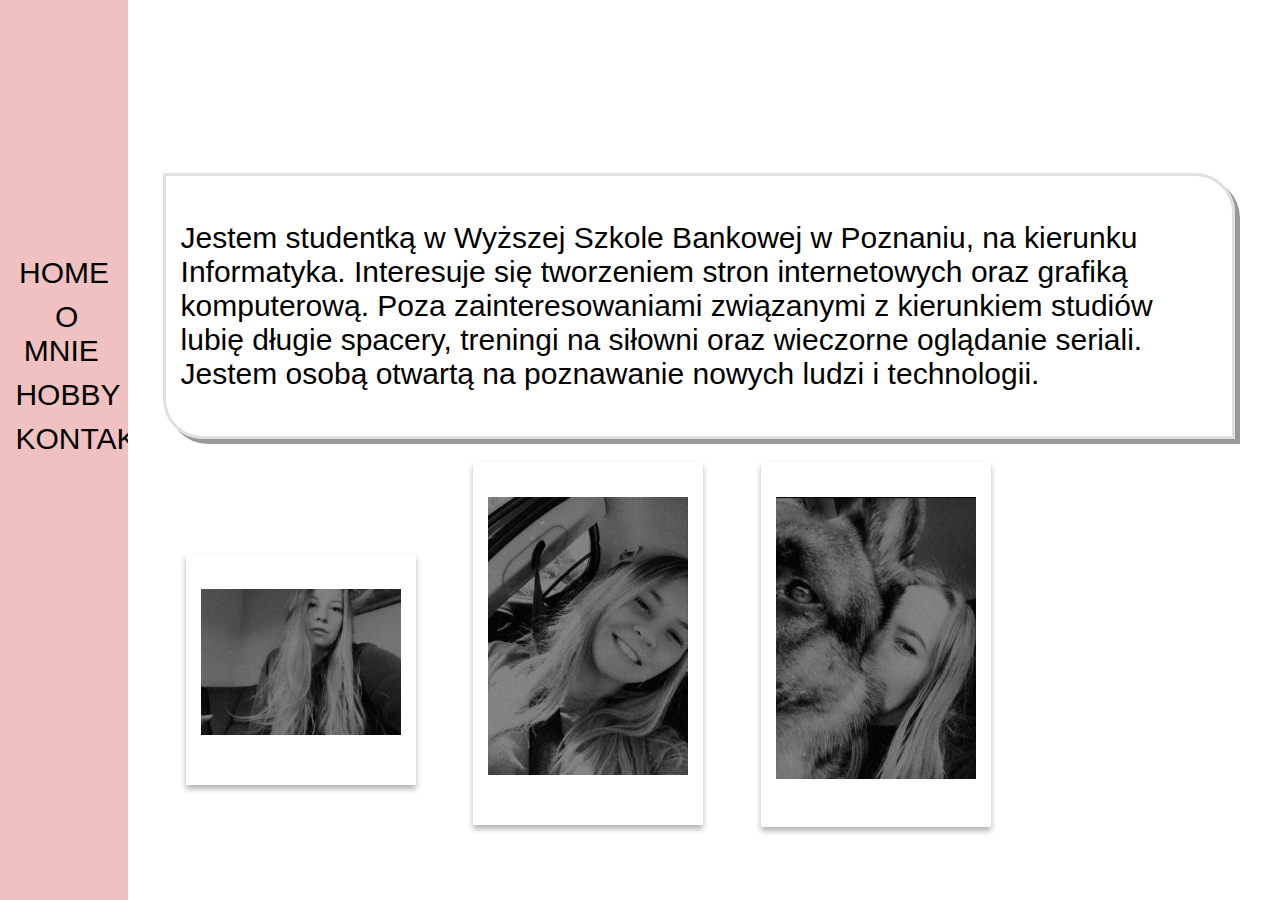
<file: praktyki/pages/aboutMe.html>
<html>
    <head>
        <meta charset="utf-8">
        <title>O mnie</title>
        <link rel="stylesheet" href="../css/template.css">
        <link rel="stylesheet" href="../css/aboutMe.css">
        <link rel="stylesheet" href="../css/aboutMe_photos.css">
    </head>

    <body>
        <div id="root">
            <div class="menu">
                <div class="menu-item home"><a href="index.html">Home</a></div>
                <div class="menu-item"><a href="aboutMe.html">O mnie</a></div>
                <div class="menu-item"><a href="hobby.html">Hobby</a></div>
                <div class="menu-item"><a href="#">Kontakt</a></div>
            </div>
            <div class="main-page-info">
                <div class="storytime">
                    <p>
                        Jestem studentką w Wyższej Szkole Bankowej w Poznaniu, na kierunku Informatyka.
                        Interesuje się tworzeniem stron internetowych oraz grafiką komputerową. Poza zainteresowaniami
                        związanymi z kierunkiem studiów lubię długie spacery, treningi na siłowni oraz wieczorne
                        oglądanie seriali. Jestem osobą otwartą na poznawanie nowych ludzi i technologii. 
                    </p>
                </div>
                <div class="polaroid_photos">
                    <div class="photo first"><img src="../images/me1.jpg" alt=""></div>
                    <div class="photo second"><img src="../images/me2.jpg" alt=""></div>
                    <div class="photo third"><img src="../images/me3.jpg" alt=""></div>
                </div>
            </div>
        </div>
    </body>
</html>
</file>
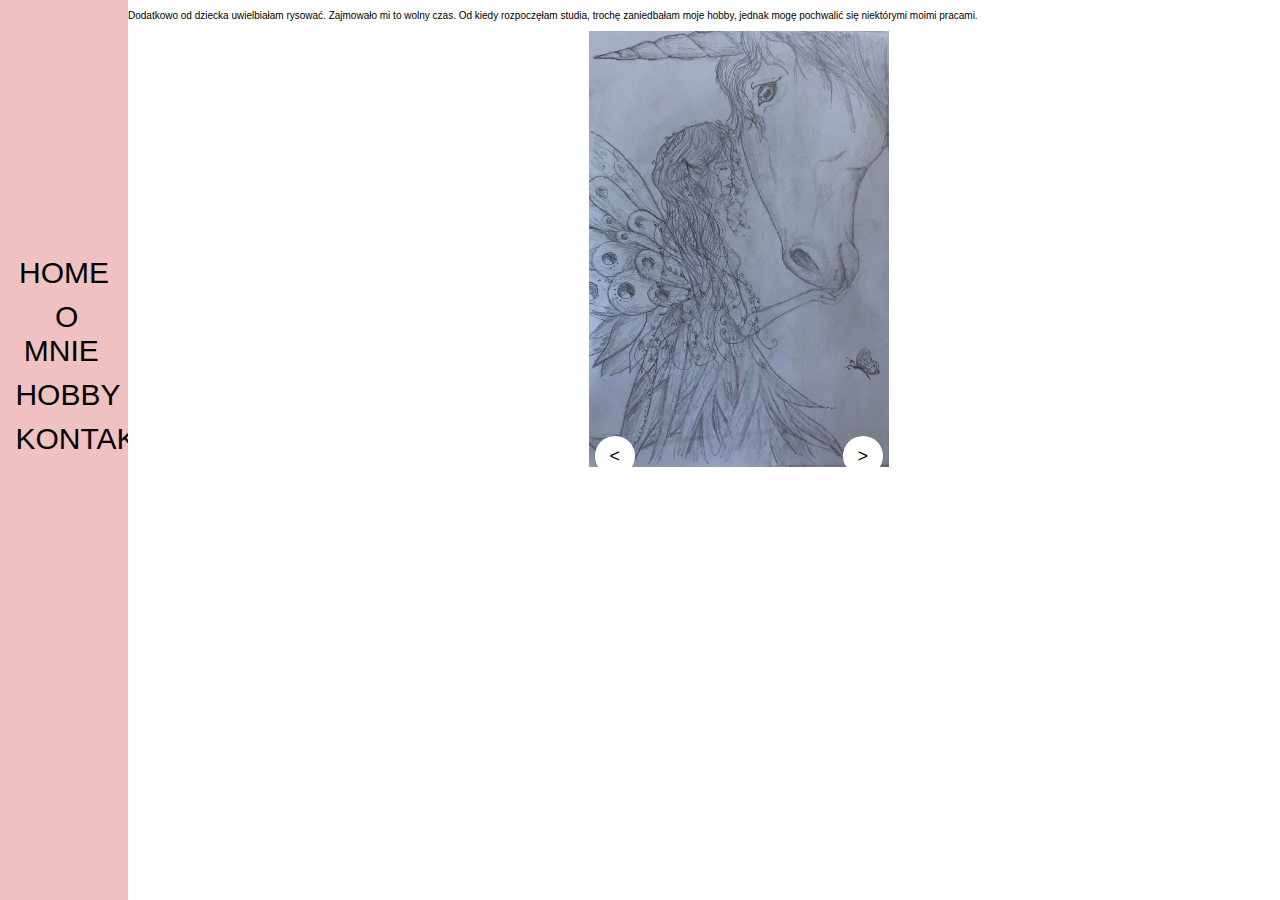
<file: praktyki/pages/hobby.html>
<html>
    <head>
        <meta charset="utf-8">
        <title>O mnie</title>
        <link rel="stylesheet" href="../css/template.css">
        <link rel="stylesheet" href="../css/hobby_slider.css">
    </head>

    <body>
        <div id="root">
            <div class="menu">
                <div class="menu-item home"><a href="index.html">Home</a></div>
                <div class="menu-item"><a href="aboutMe.html">O mnie</a></div>
                <div class="menu-item"><a href="hobby.html">Hobby</a></div>
                <div class="menu-item"><a href="#">Kontakt</a></div>
            </div>
            <div class="main-page-info">
                <div class="more-info">
                    <p>
                        Dodatkowo od dziecka uwielbiałam rysować. Zajmowało mi to wolny czas.
                        Od kiedy rozpoczęłam studia, trochę zaniedbałam moje hobby, jednak mogę pochwalić się
                        niektórymi moimi pracami.
                    </p>
                    
                    <div class="slider">
                        <div class="slide">
                          <img src="../images/1.jpg" />
                        </div>
                        <div class="slide">
                          <img src="../images/2.jpg" />
                        </div>
                        <div class="slide">
                          <img src="../images/3.jpg" />
                        </div>
                        <div class="slide">
                          <img src="../images/4.jpg"  />
                        </div>
                        <div class="slide">
                            <img src="../images/5.jpg" />
                        </div>
                        <div class="slide">
                            <img src="../images/6.jpg"/>
                        </div>
                        <div class="slide">
                            <img src="../images/7.jpg" />
                        </div>
                        <div class="slide">
                            <img src="../images/8.jpg" />
                        </div>
                        <div class="slide">
                            <img src="../images/9.jpg" />
                        </div>
                        <div class="slide">
                            <img src="../images/10.jpg" />
                        </div>

                        <button class="btn btn-next">></button>
                        <button class="btn btn-prev"><</button>
                    </div>
                </div>
            </div>
        </div>
        <script src="../js/slider_animation.js"></script>
    </body>
</html>
</file>
<file: praktyki/css/template.css>
html {
    height: 100%;
    font-size: 10px;
  }
  
  body {
    background-color: rgb(255, 255, 255);
    margin: 0;
    padding: 0;
    font-family: sans-serif;
    height: 100%;
  }

  #root {
    height: 100%;
  }
  
  a {
    margin: 5%;
    text-decoration: none;
    color: black;
}

a:hover {
    color: rgb(255, 255, 255)
}

.menu-item {
    margin: 10px;
    text-align: center;
}

.home {
    margin-top: 200%;
}

.menu {
      background-color: rgb(240, 193, 193);
      height: 100%;
      width: 10%;
      margin-left: 0;
      overflow: hidden;
      float: left;
}
  
.menu a {
      font-size: 30px;
      text-transform: uppercase;
      text-decoration: none;
}
  
.main-page-info {
      background-color: white;
      height: 100%;
      width: calc(100% - 10%);
      margin: auto;
      overflow: auto;
}
</file>
<file: praktyki/css/aboutMe.css>
.storytime {
    width: 40%;
    height: auto;
    margin-left: 3%;
    margin-top: 15%;
    border: 3px solid #E0E0E0;
    border-radius: 0px 40px 0px 40px;
    box-shadow: 5px 5px 0px #999;
    padding: 15px;
    display: inline-block;
}

@media screen and (max-width: 1500px) {
    .storytime {
      width: 90%;
    }
  }

.more-info {
    width: 100%;
    height: auto;
    margin-top: 15%;
    display: inline-block;
}

p {
    font-size: 30px;
}
</file>
<file: praktyki/css/aboutMe_photos.css>
.polaroid_photos {
    float: right;
    height: 70%;
    width: 400px;
}

@media screen and (max-width: 1500px) {
  .polaroid_photos {
    width: 100%;
    float: left;
    height: auto;
  }
}

.photo {
    background: #ffffff;
    padding: 15px 15px 50px;
    text-align: center;
    box-shadow: 0 4px 6px rgba(0, 0, 0, .3);
    transition: all .20s linear;
  }

  .photo:after {
    color: #333;
    font-size: 25px;
    position: relative;
  }

  .polaroid_photos img {
    display: block;
  }

  .photo:hover {
    transform: scale(1.1);
    box-shadow: 0 10px 20px rgba(0, 0, 0, .7);
  }

.first {
    margin-top: 3%;
    float: left;
    position: relative;
}

.second {
    margin-top: -15%;
    float: right;
    position: relative;
}

.third {
    margin-top: -15%;
    float: left;
    position: relative;
    height: 300px;
}

@media screen and (max-width: 1500px) {
  .first, .second, .third {
    float: left;
    position: relative;
    margin: 2% 0 0 5%;
  }
}
@media screen and (max-width: 1500px) {
  .first {
    margin-top: 10%;
  }
}

img {
    width: 200px;
    margin-top: 20px;
}
</file>
<file: praktyki/css/hobby_slider.css>
.slider {
    width: 300px;
    height: 100%;
    position: relative;
    overflow: hidden;
    margin-left:40%
  }
  
  .slide {
    width: 100%;
    position: absolute;
    transition: all 0.5s;
  }
  
  .slide img {
    width: 300px;
    object-fit: cover;
  }
  
  .btn {
    position: absolute;
    width: 40px;
    height: 40px;
    padding: 10px;
    border: none;
    border-radius: 50%;
    z-index: 10px;
    cursor: pointer;
    background-color: #fff;
    font-size: 18px;
  }
  
  .btn:active {
    transform: scale(1.1);
  }
  
  .btn-prev {
    top: 45%;
    left: 2%;
  }
  
  .btn-next {
    top: 45%;
    right: 2%;
  }
</file>
